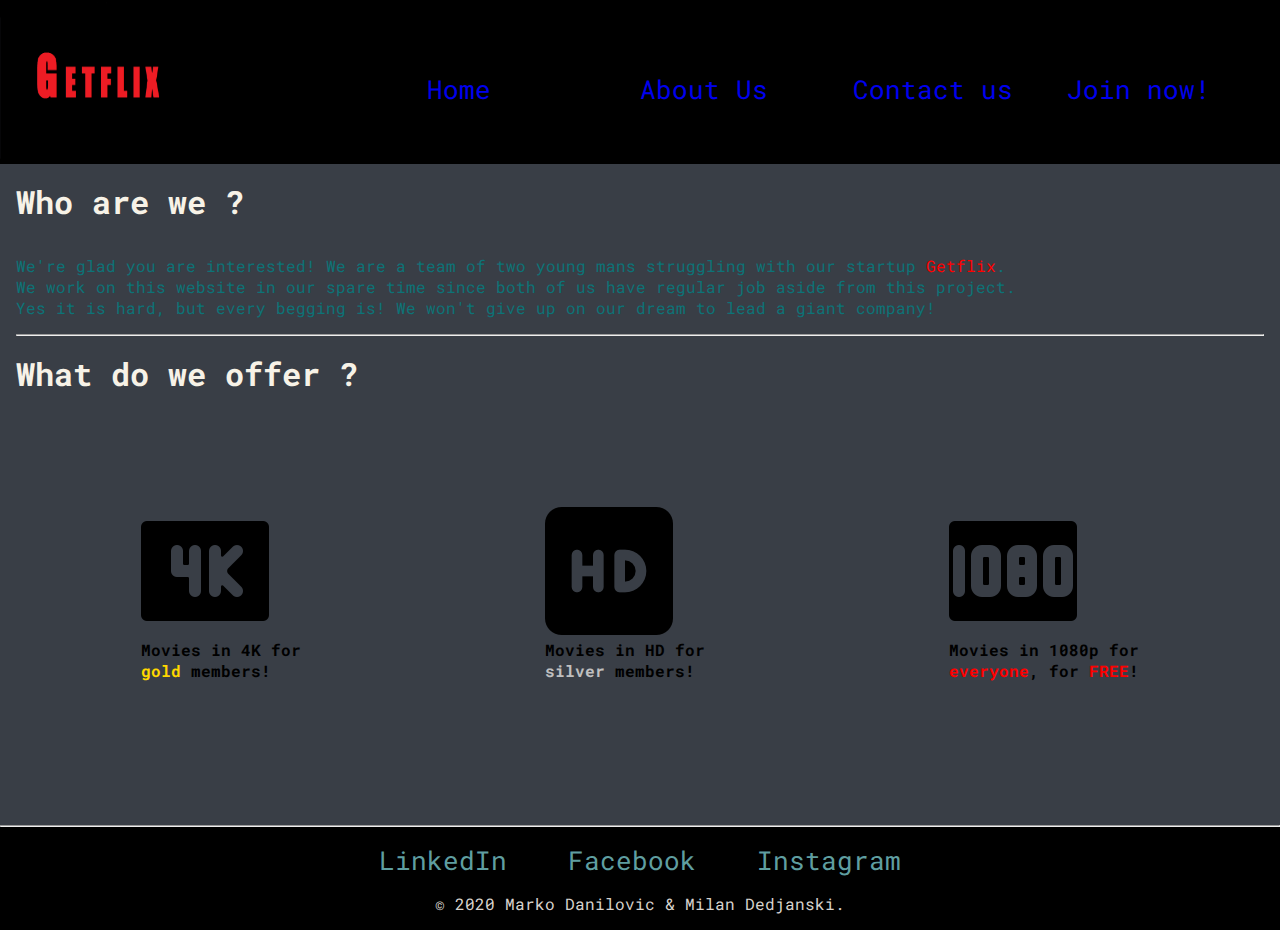
<file: aboutus.html>
<!DOCTYPE html>
<html lang="en">
<head>
    <meta charset="UTF-8">
    <meta name="viewport" content="width=device-width, initial-scale=1.0">
    <title>About Us</title>
    <!-- INCLUDE CSS CODE  -->
    <link rel="stylesheet" href="styles/styles.css">
    <link rel="stylesheet" href="styles/aboutus.css">
    <!-- FAVICON CODE  -->
    <link rel="shortcut icon" href="pictures/favicon.ico" type="image/x-icon">
    <link rel="icon" href="pictures/favicon.ico" type="image/x-icon">
    <!-- JQUERY -->
    <script src="https://ajax.googleapis.com/ajax/libs/jquery/3.5.1/jquery.min.js"></script>
    <!-- FONTS -->
    <link rel="preconnect" href="https://fonts.gstatic.com">
    <link href="https://fonts.googleapis.com/css2?family=Roboto+Mono:wght@300;400&display=swap" rel="stylesheet">
    
</head>
<body>
    
    <div id="header">
        <div class="box1">
            <img class="logo" src="pictures/G.png">
        </div>
        <div class="box2">
            <a class="home" href="index.html">Home</a>
        </div>
        <div class="box3">
            <a class="about" href="aboutus.html">About Us</a>
        </div>
        <div class="box4">
            <a class="contact" href="contactus.html">Contact us</a>
        </div>
        <div class="box5">
            <a class="join" href="joinnow.html">Join now!</a>
        </div>
    </div>


    <div class="aboutus-text">
        <h2>Who are we ?</h2>
        <p>We're glad you are interested! We are a team of two young mans struggling with our startup <span class="getflix">Getflix</span>.<br>
           We work on this website in our spare time since both of us have regular job aside from this project.<br>
           Yes it is hard, but every begging is! We won't give up on our dream to lead a giant company!<br> </p>

         <hr>

        <h2>What do we offer ?</h2>
        <div class="icons-part">
            <div>
                <img src="pictures/4k.png" alt="4k">
                <h4>Movies in 4K for <br><span class="gold">gold</span> members!</h4>
            </div>
            <div>
                <img src="pictures/hd.png" alt="4k">
                <h4>Movies in HD for <br><span class="silver">silver</span> members!</h4>
            </div>
            <div>
                <img src="pictures/1080p.png" alt="4k">
                <h4>Movies in 1080p for <br><span class="everyone">everyone</span>, for <span class="everyone">FREE</span>!</h4>
            </div>
        </div>
    </div>


    <div id="footer">
        <hr>
        <a class="footer-link" target="_blank" href="https://www.linkedin.com/in/williamhgates?trk=author_mini-profile_title">LinkedIn</a>
        <a class="footer-link" target="_blank" href="https://www.facebook.com/BillGates">Facebook</a>
        <a class="footer-link" target="_blank" href="https://www.instagram.com/thisisbillgates/">Instagram</a>
        <p class="footer-p">© 2020 Marko Danilovic & Milan Dedjanski.</p>
      </div>


</body>
</html>
</file>
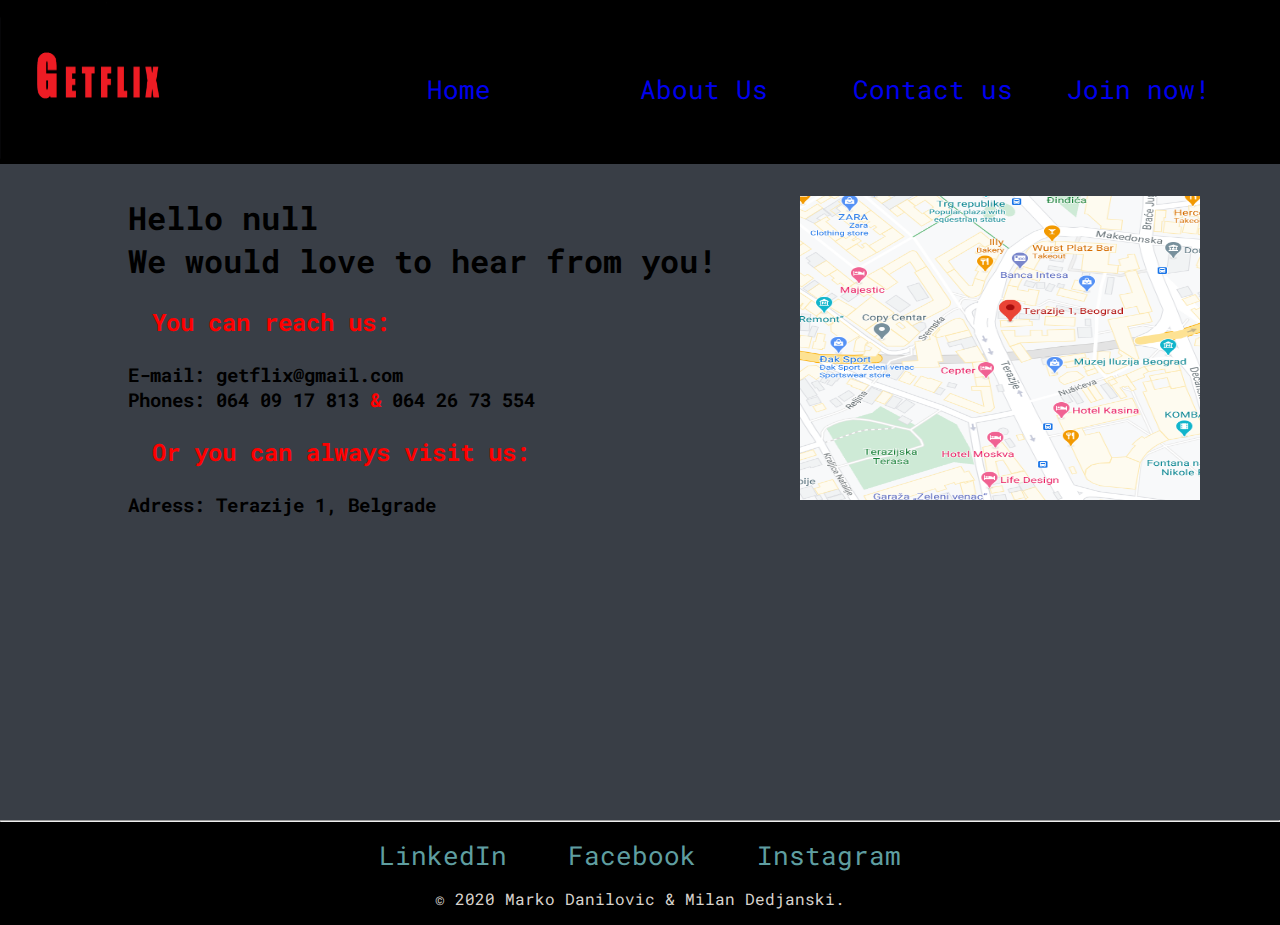
<file: contactus.html>
<!DOCTYPE html>
<html lang="en">
<head>
    <meta charset="UTF-8">
    <meta name="viewport" content="width=device-width, initial-scale=1.0">
    <title>Contact Us</title>
    <!-- FAVICON -->
    <link rel="shortcut icon" href="pictures/favicon.ico" type="image/x-icon">
    <link rel="icon" href="pictures/favicon.ico" type="image/x-icon">
    <!-- JQUERY -->
    <script src="https://ajax.googleapis.com/ajax/libs/jquery/3.5.1/jquery.min.js"></script>
    <!-- FONTS -->
    <link rel="preconnect" href="https://fonts.gstatic.com">
    <link href="https://fonts.googleapis.com/css2?family=Roboto+Mono:wght@300;400&display=swap" rel="stylesheet">
    <!-- CSS -->
    <link rel="stylesheet" href="styles/styles.css">
    <link rel="stylesheet" href="styles/contactus.css">
    <!-- JS -->
    <script src="javascript/contact.js"></script>

</head>
<body>
    <div id="header">
        <div class="box1">
            <img class="logo" src="pictures/G.png">
        </div>
        <div class="box2">
            <a class="home" href="index.html">Home</a>
        </div>
        <div class="box3">
            <a class="about" href="aboutus.html">About Us</a>
        </div>
        <div class="box4">
            <a class="contact" href="contactus.html">Contact us</a>
        </div>
        <div class="box5">
            <a class="join" href="joinnow.html">Join now!</a>
        </div>
    </div>

    <div id="top-div">
        <div class="text_div">
            <h1 id="hello"></h1>
            <h1>We would love to hear from you!</h1>
            <h2>You can reach us:<br></h2>
            <h3> E-mail: getflix@gmail.com<br>
                 Phones: 064 09 17 813 <span class="and">&</span> 064 26 73 554<br></h3>
            <h2>Or you can always visit us:<br></h2>
            <h3> Adress: Terazije 1, Belgrade<br></h3>
        </div>
        <div>
            <img class="loc" src="pictures/terazije.png" alt="map.location">
        </div>
    </div>


    <div id="footer">
        <hr>
        <a class="footer-link" target="_blank" href="https://www.linkedin.com/in/williamhgates?trk=author_mini-profile_title">LinkedIn</a>
        <a class="footer-link" target="_blank" href="https://www.facebook.com/BillGates">Facebook</a>
        <a class="footer-link" target="_blank" href="https://www.instagram.com/thisisbillgates/">Instagram</a>
        <p class="footer-p">© 2020 Marko Danilovic & Milan Dedjanski.</p>
    </div>
</body>
</html>
</file>
<file: styles/styles.css>
@media(max-width:768px){
    
    #header{
        flex-direction: column;
    }

}

/* ELEMENTS */
body{
    background-color: #393e46;
    font-family: "Roboto Mono",monospace;
}

*, html {
    margin:0;
    padding:0;  
}


a{
    text-decoration: none;
    font-size: 1.6em;
}

a:visited { 
    text-decoration: none; color:white;
}

hr{
    margin-bottom: 1em;
    margin-top: 1em;
}


/* CLASSES */

/* Setting up the navbar for all of the html files */
#header{
    display: flex;
    background-color: #000000;
    color: aliceblue;
    justify-content: space-between;
    font-family: "Roboto Mono",monospace;
    width: auto;
}
.logo{
    height: 10em;
    width: 15em;
}

.box1{
    flex: 2;
}

.box2{
    flex: 1;
    padding-top: 4.5em;
}
.box3{
    flex: 1;
    padding-top: 4.5em;
}
.box4{
    flex: 1;
    padding-top: 4.5em;
}
.box5{
    flex: 1;
    color: red;
    padding-top: 4.5em;
}

.home:hover {
    color:red;
}

.about:hover {
    color:red;
}

.contact:hover {
    color:red;
}

.join:hover {
    color:yellow;
    font-size: 2em;
}

/* End of setting navbar */


/* Styling Text between navbar and movies */

.middle-text{
    font-family: "Roboto Mono",monospace;
    text-align: center;
    font-size: 2em;
    padding: 1em 1em 1em 1em;
    color:#d8d3cd;
}

.getflix{
    color:red;
}

/* End of styling text between navbar and movies */

/* Part with movies, pictures,titles... */
#filmovi{
    display: flex;
    justify-content: space-between;
    margin-left: 10%;
    margin-right: 10%;
}

.pic{
    height: 250px;
    width: 250px;
}

#filmovi h3{
    color:black;
}

#filmovi h3:hover{
    color:white;
}
/* end of part with movies */


/* footer */

#footer{
    text-align: center;
    background-color: black;
    font-family: "Roboto Mono",monospace;
}
#footer .footer-p{
    padding: 1em 1em;
    color: #d8d3cd;
}
#footer a{
    padding: 1em 1em;
    color: cadetblue;
}

/* end of footer */
</file>
<file: styles/aboutus.css>
@media(max-width:768px){
    
    .icons-part{
        flex-direction: column;
    }

}

body{
    font-family: "Roboto Mono",monospace;
}

.aboutus-text{
    padding: 1em;
}

.aboutus-text h2{
    font-weight: 800;
    font-size: 2em;
    padding-bottom: 1em;
    color:#f7f2e7;
}

.aboutus-text p{
    color: #0d7377;
}



.icons-part{
    display: flex;
    justify-content: space-between;
    padding-top: 5em;
    padding-left: 10%;
    padding-right: 10%;
    padding-bottom: 7em;
}

.gold{
    color:gold;
}

.silver{
    color:silver;
}

.everyone{
    color: red;
}
</file>
<file: styles/contactus.css>
@media(max-width:768px){
    #top-div{
        flex-direction: column;
    }
    #footer{
        margin-top: 31em;
    }
}

hr{
    margin-top: 18em;
}

#top-div{

    display: flex;
    height: 23em;
    width: auto;
    justify-content: space-between;
    
}

.text_div h2{
    padding: 1em 1em;
    color: red;
}
.and{
    color: red;
}


.text_div{
    margin: 2em auto auto 8em;
}

.loc{
    height: 19em;
    width: 25em;
    margin: 2em 5em auto auto;
}
</file>
